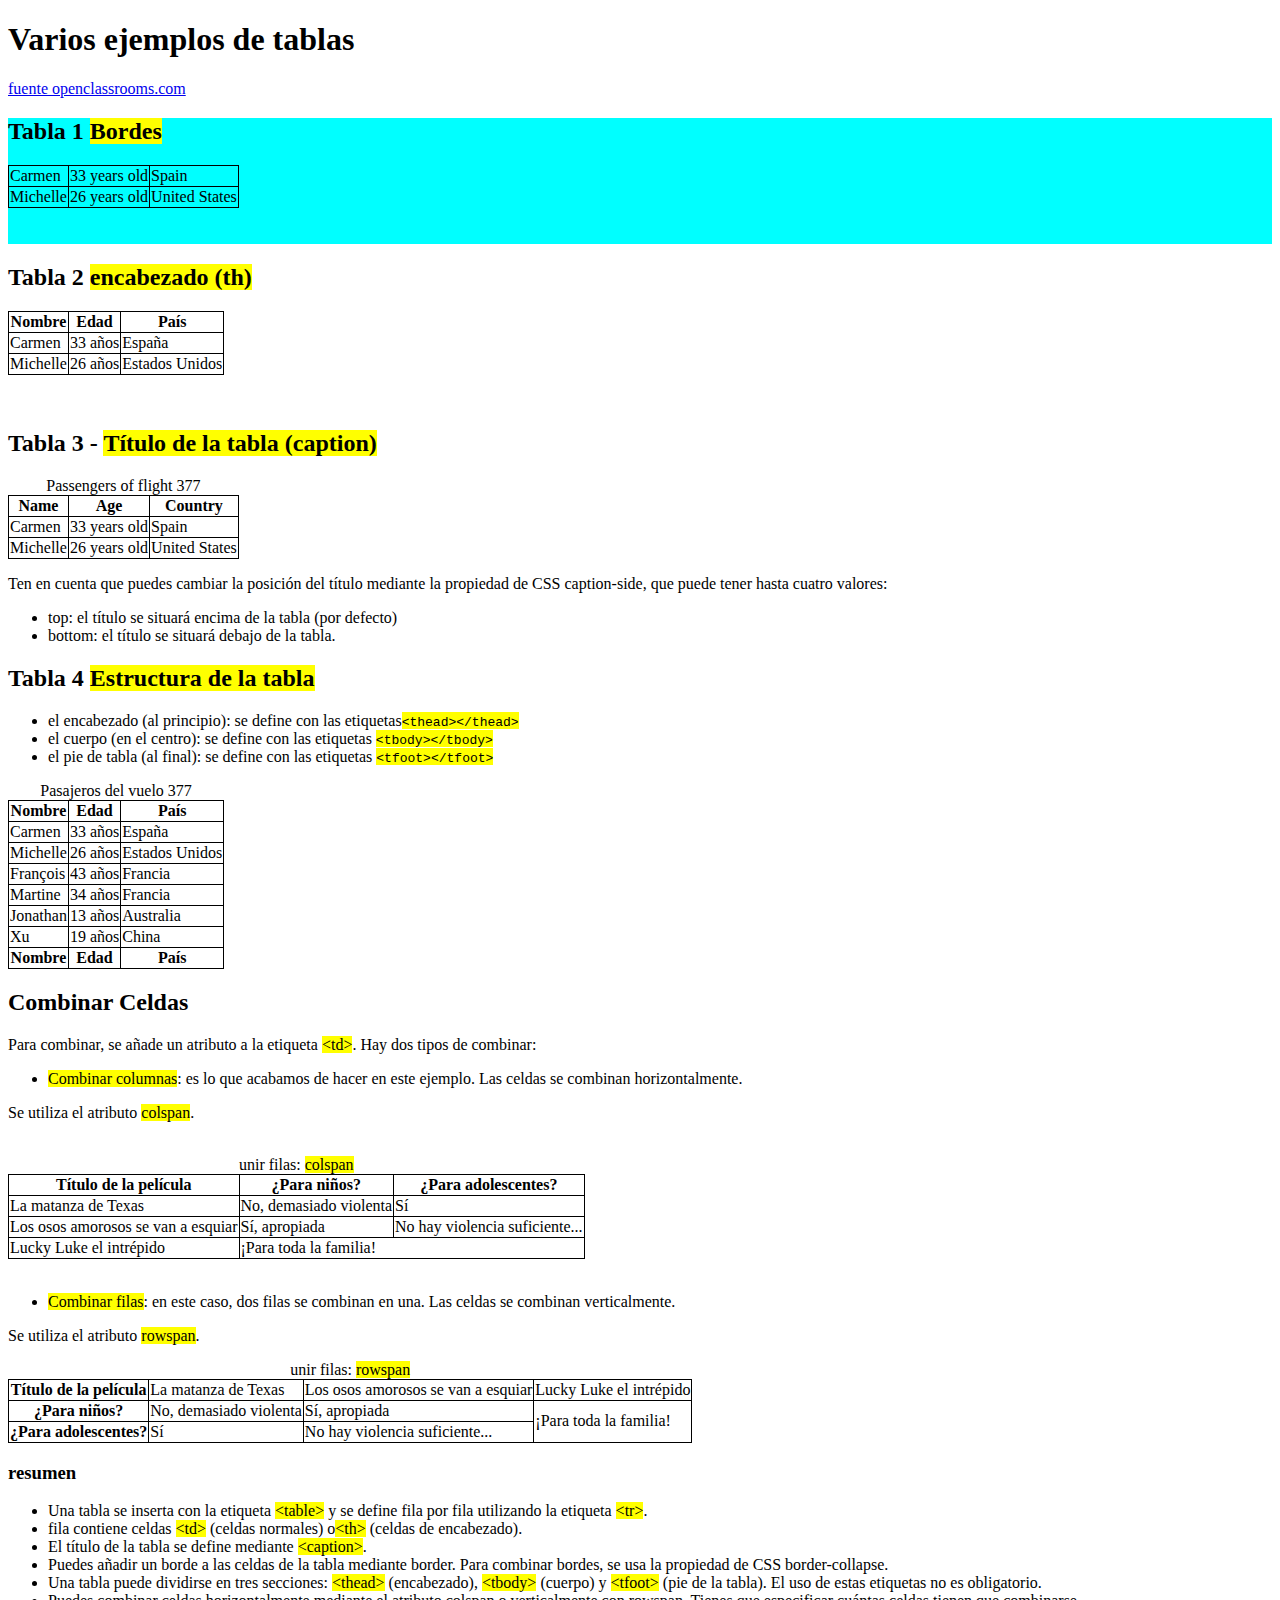
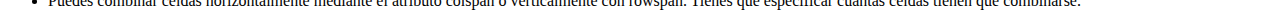
<file: ejemplos de tablas.html>
<!DOCTYPE html>
<html lang="es">
<head>
    <meta charset="UTF-8">
    <meta name="viewport" content="width=device-width, initial-scale=1.0">
    <title>Ejemplos Tablas</title>
   <style>
            table
        {
            border-collapse: collapse; /* Los bordes de la tabla se pegarán (mejor aspecto) */
            caption-side:top;
        }
            td,th /* Todas las celdas de la tabla... */
        {
            border: 1px solid black; /* tendrá un borde de 1 px */
        
        }
        #tabla1{
            background-color: aqua;
        }
   </style>
</head>
<body>
    <section>
  <H1>Varios ejemplos de tablas</H1>  
  <a href="https://openclassrooms.com/en/courses/3339201-aprende-a-crear-tu-propio-sitio-web-con-html5-y-css3/3349864-tablas">fuente openclassrooms.com</a>
 
  <div id="tabla1">
  <h2>Tabla 1 <mark>Bordes</mark> </h2>
  <table>
    <tr>
        <td>Carmen</td>
        <td>33 years old</td>
        <td>Spain</td>
    </tr>
    <tr>
        <td>Michelle</td>
        <td>26 years old</td>
        <td>United States</td>
    </tr>
 
 </table>
<br>
<br>
</div>
<div id="tabla2">
<h2>Tabla 2 <mark>encabezado (th)</mark> </h2>
 <table>
    <tr>
        <th>Nombre</th>
        <th>Edad</th>
        <th>País</th>
    </tr>
 
     <tr>
        <td>Carmen</td>
        <td>33 años</td>
        <td>España</td>
    </tr>
    <tr>
        <td>Michelle</td>
        <td>26 años</td>
        <td>Estados Unidos</td>
    </tr>
 </table>
<br>
<br>
</div>
<div id="tabla3">
<h2>Tabla 3 - <mark>Título de la tabla (caption)</mark> </h2>
<table>
    <caption>Passengers of flight 377</caption>
 
     <tr>
        <th>Name</th>
        <th>Age</th>
        <th>Country</th>
    </tr>
 
     <tr>
        <td>Carmen</td>
        <td>33 years old</td>
        <td>Spain</td>
    </tr>
    <tr>
        <td>Michelle</td>
        <td>26 years old</td>
        <td>United States</td>
    </tr>
 </table>

<p>Ten en cuenta que puedes cambiar la posición del título mediante la propiedad de CSS caption-side, que puede tener hasta cuatro valores:</p>
<ul>
    <li>top: el título se situará encima de la tabla (por defecto)</li>

    <li>bottom: el título se situará debajo de la tabla.</li>
</ul>

</div>
<div id="tabla4">
<h2>Tabla 4 <mark>Estructura de la tabla</mark> </h2>
<ul> <!--partes de la tabla-->
    <li>el encabezado (al principio): se define con las etiquetas<mark><code data-claire-semantic="html">&lt;thead&gt;&lt;/thead&gt;</code></mark></li>

    <li>el cuerpo (en el centro): se define con las etiquetas <mark><code data-claire-semantic="html">&lt;tbody&gt;&lt;/tbody&gt;</code></mark></li>
        
    <li>el pie de tabla (al final): se define con las etiquetas <mark><code data-claire-semantic="html">&lt;tfoot&gt;&lt;/tfoot&gt;</code></mark></li>
</ul>
<table>
    <caption>Pasajeros del vuelo 377</caption>
 
    <thead> <!-- Pasajeros del vuelo 377 -->
        <tr>
            <th>Nombre</th>
            <th>Edad</th>
            <th>País</th>
        </tr>
    </thead>
 
    <tfoot> <!-- Pie de tabla -->
        <tr>
            <th>Nombre</th>
            <th>Edad</th>
            <th>País</th>
        </tr>
    </tfoot>
 
    <tbody> <!-- Cuerpo de la tabla -->
        <tr>
            <td>Carmen</td>
            <td>33 años</td>
            <td>España</td>
       </tr>
       <tr>
            <td>Michelle</td>
            <td>26 años</td>
            <td>Estados Unidos</td>
        </tr>
        <tr>
            <td>François</td>
            <td>43 años</td>
            <td>Francia</td>
        </tr>
        <tr>
            <td>Martine</td>
            <td>34 años</td>
            <td>Francia</td>
        </tr>
        <tr>
            <td>Jonathan</td>
            <td>13 años</td>
            <td>Australia</td>
        </tr>
        <tr>
            <td>Xu</td>
            <td>19 años</td>
            <td>China</td>
        </tr>
    </tbody>
 </table>
</div>
<div id="combinar_celdas">
<h2>Combinar Celdas</h2>
<p>Para combinar, se añade un atributo a la etiqueta <mark>&lt;td&gt;</mark>. Hay dos tipos de combinar:</p>

    <ul><li><mark>Combinar columnas</mark>: es lo que acabamos de hacer en este ejemplo. Las celdas se combinan horizontalmente.</li></ul>

<p>Se utiliza el atributo <mark>colspan</mark>.</p>
<br>
<table id="colspan">
    <caption>unir filas: <mark>colspan</mark></caption>
    <tr>
        <th>Título de la película</th>
        <th>¿Para niños?</th>
        <th>¿Para adolescentes?</th>
    </tr>
    <tr>
        <td>La matanza de Texas</td>
        <td >No, demasiado violenta</td>
        <td>Sí</td>
    </tr>
    <tr>
        <td>Los osos amorosos se van a esquiar</td>
        <td>Sí, apropiada</td>
        <td>No hay violencia suficiente...</td>
    </tr>
    <tr>
        <td>Lucky Luke el intrépido</td>
        <td colspan="2">¡Para toda la familia!</td>
    </tr>
 </table>
<br>

<ul><li><mark>Combinar filas</mark>: en este caso, dos filas se combinan en una. Las celdas se combinan verticalmente.</li></ul>

<p>Se utiliza el atributo <mark>rowspan</mark>.</p>

<table id="rowspan">
    <caption>unir filas: <mark>rowspan</mark></caption>
    <tr>
        <th>Título de la película</th>
        <td>La matanza de Texas</td>
        <td>Los osos amorosos se van a esquiar</td>
        <td>Lucky Luke el intrépido</td>
    </tr>
    <tr>
        <th>¿Para niños?</th>
        <td>No, demasiado violenta</td>
        <td>Sí, apropiada</td>
        <td rowspan="2">¡Para toda la familia!</td>
    </tr>
    <tr>
        <th>¿Para adolescentes?</th>
        <td>Sí</td>
        <td>No hay violencia suficiente...</td>
    </tr>
 </table>

</div>

<div id="resumen">
    <h3>resumen</h3>
<ul>
    <li>Una tabla se inserta con la etiqueta <mark>&lt;table&gt;</mark> y se define fila por fila utilizando la etiqueta <mark>&lt;tr&gt;</mark>.</li>

    <li> fila contiene celdas <mark>&lt;td&gt;</mark> (celdas normales) o<mark>&lt;th&gt;</mark> (celdas de encabezado).</li>

    <li>El título de la tabla se define mediante <mark>&lt;caption&gt;</mark>.</li>

    <li>Puedes añadir un borde a las celdas de la tabla mediante border. Para combinar bordes, se usa la propiedad de CSS border-collapse.</li>

    <li>Una tabla puede dividirse en tres secciones: <mark>&lt;thead&gt;</mark> (encabezado), <mark>&lt;tbody&gt;</mark> (cuerpo) y <mark>&lt;tfoot&gt;</mark> (pie de la tabla). El uso de estas etiquetas no es obligatorio.</li>

    <li>Puedes combinar celdas horizontalmente mediante el atributo colspan o verticalmente con rowspan. Tienes que especificar cuántas celdas tienen que combinarse.</li>
</ul>
</div>

</section>
</body>
</html>
</file>
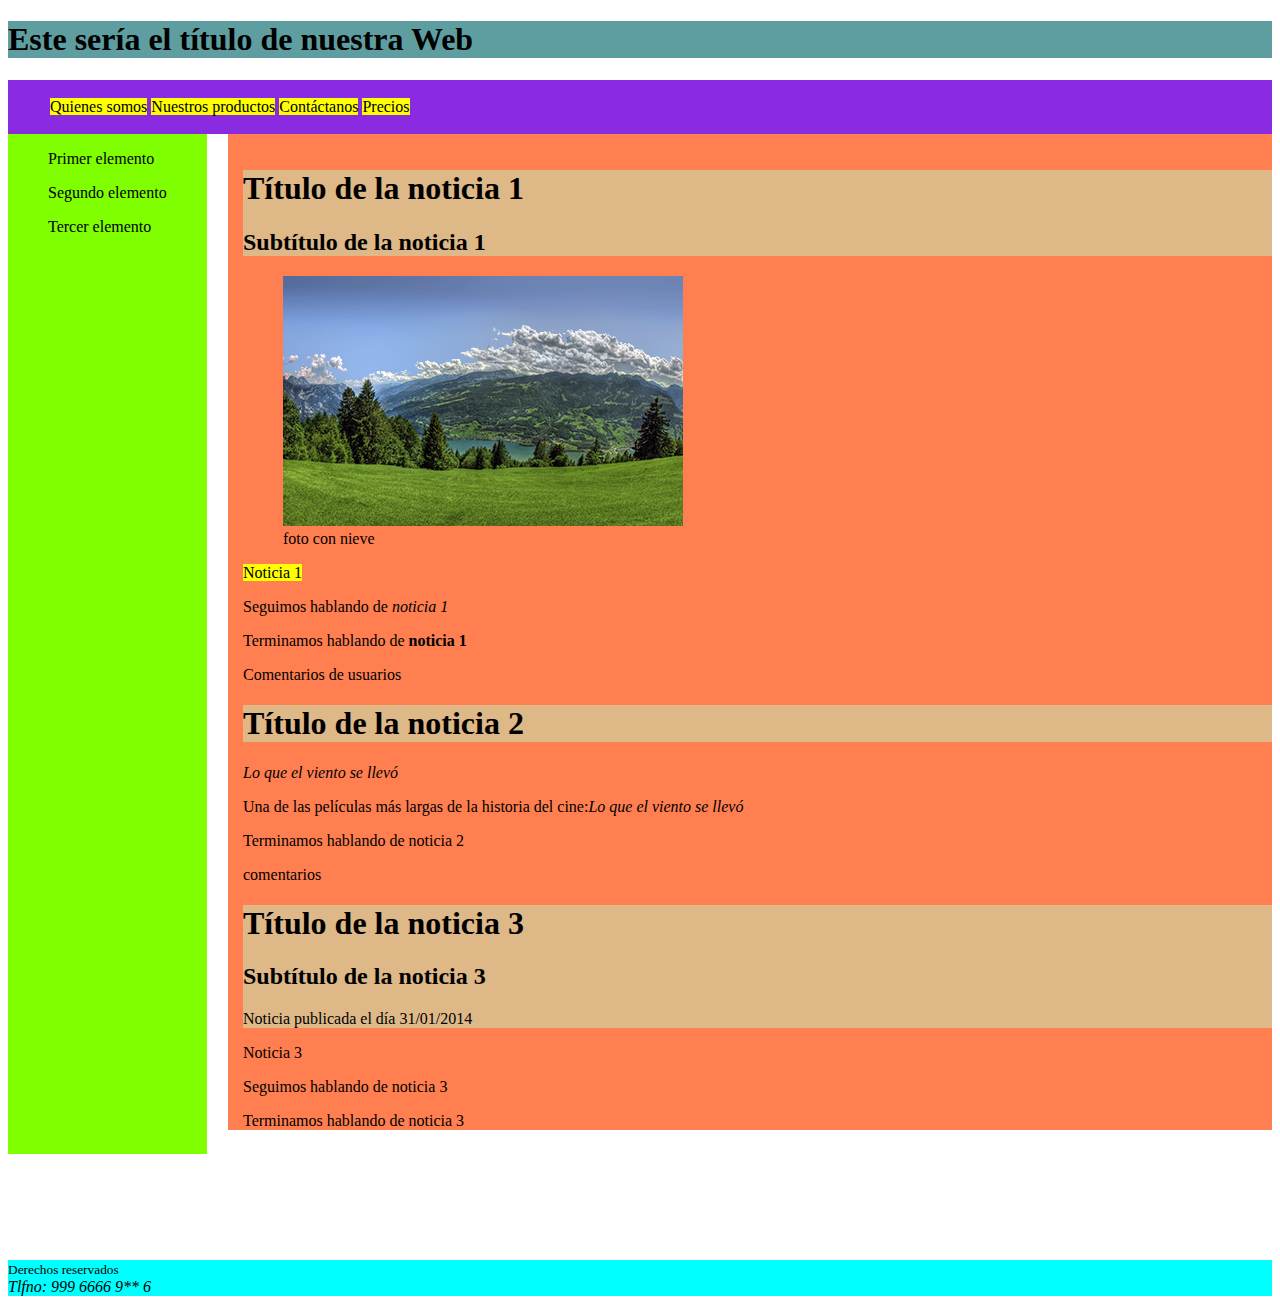
<file: primera web.html>
<!DOCTYPE html>
<html lang="es"><!--atributo etiqueta html5-->
<head>

         <meta charset="utf-8"/>
         <meta name="description" content="página de ensenanza html 5"/>
         <meta name="keywords" content="html5, ccs3, Javascript, diseño web"/>
         <link rel="stylesheet" href="mihojadeestilos.css"/>
         <title>Página de programación en HTML 5</title>

</head>
<body> <!parte visible de la página web>
       
       <header>
             <h1 id="cabeceraweb">Este sería el título de nuestra Web</h1>
       </header>
 
       <nav id="navegacionprincipal">
           <ul>
                    <li>Quienes somos</li>
                    <li>Nuestros productos</li>
                    <li>Contáctanos</li>
                    <li>Precios</li>
           </ul>

       </nav>
       <aside id="barralateral">
            <blockquote>Primer elemento </blockquote>
            <blockquote>Segundo elemento </blockquote>
            <blockquote>Tercer elemento </blockquote>
       </aside>



   <section id="contenidoprincipal">

      <article>

          <header>
          
             <hgroup>
                <h1>Título de la noticia 1</h1>
                <h2>Subtítulo de la noticia 1</h2>
             </hgroup>

          </header>
          
          <figure>

            <img src="imagenes/montaña.jpg"/>

            <figcaption>
 
              foto con nieve

            </figcaption>

          </figure>

     
          <p><mark>Noticia 1</mark></p>
          <p>Seguimos hablando de <em>noticia 1</em></p>
          <p>Terminamos hablando de <strong>noticia 1</strong></p>
      
          <footer>

             <p>Comentarios de usuarios</p>

          </footer>

       </article>
     
      <article>

         <header>
            <h1>Título de la noticia 2</h1>
         </header>

           <p><cite>Lo que el viento se llevó</cite></p>
           <p>Una de las películas más largas de la historia del cine:<cite>Lo que el viento se llevó</cite></p>
           <p>Terminamos hablando de noticia 2</p>

         <footer>
             <p>comentarios</p>
         </footer>

     </article>

     <article>

        <header>
            <hgroup>
               <h1>Título de la noticia 3</h1>
               <h2>Subtítulo de la noticia 3</h2>
             </hgroup>
              <time datatime="2014/01/31" pubdate>Noticia publicada el día 31/01/2014</time>
        </header>

            <p>Noticia 3</p>
            <p>Seguimos hablando de noticia 3</p>
            <p>Terminamos hablando de noticia 3</p>

     </article>

   </section>

    <footer id="pieprincipal">
               <small>Derechos reservados</small> <address>Tlfno: 999 6666 9** 6</address>
    </footer>





</body>


</html>
</file>
<file: mihojadeestilos.css>
html body section article header{
    background-color: burlywood;
}
#cabeceraweb{
    background-color: cadetblue;
}

#navegacionprincipal{
    background-color: blueviolet;
    padding:2px;
}
#barralateral{
    background-color: chartreuse;
    float: left;
    height: 1020px;
}


#contenidoprincipal{
    background-color: coral;
    margin-left: 220px;
    padding-left: 15px;
    padding-top: 15px;
}

#pieprincipal{
    background-color: aqua;
    clear: both;
    margin-top: 130px;
}
li{
    background-color: yellow;
    display: inline;
}
</file>
